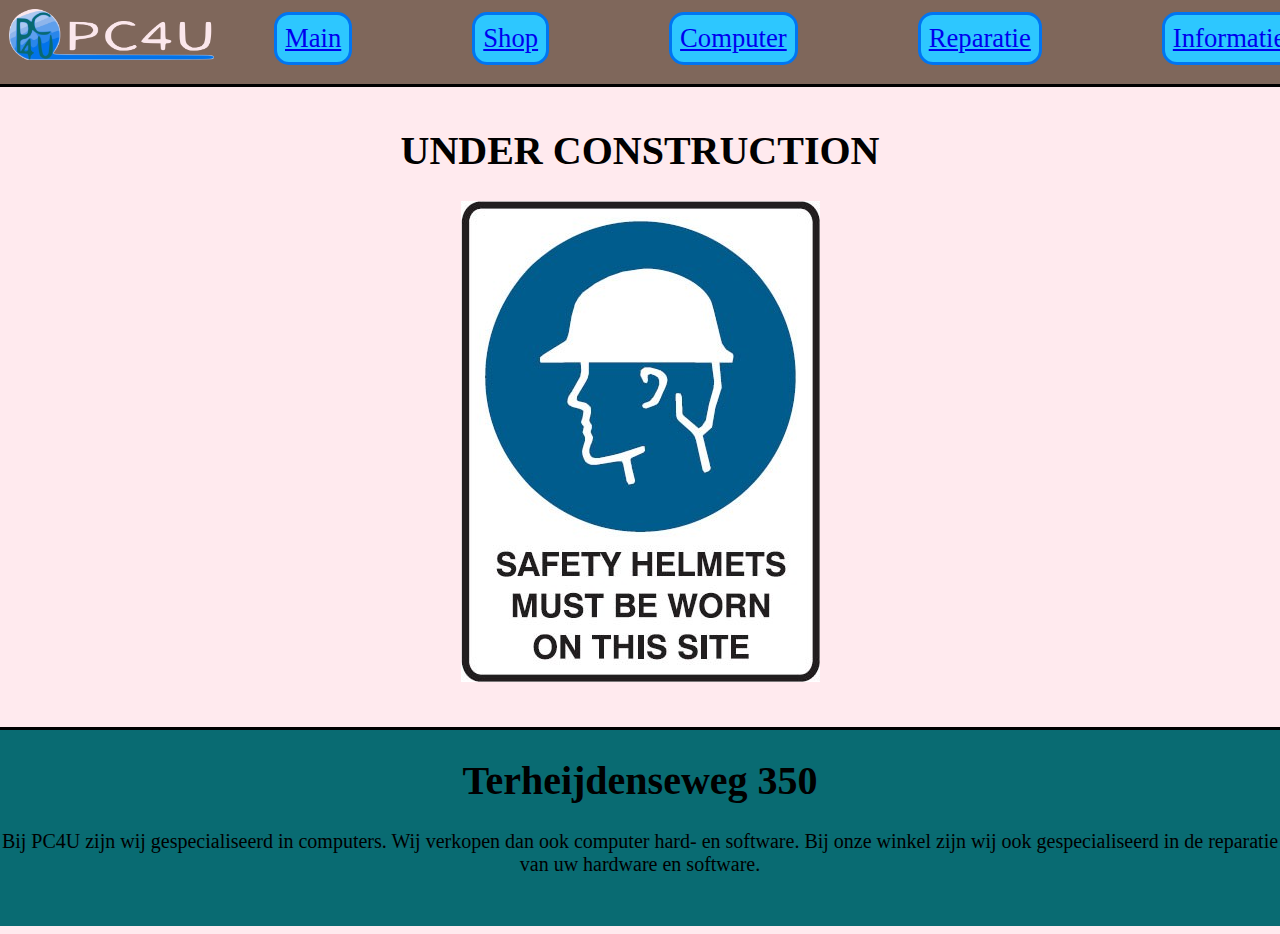
<file: index.html>
<!DOCTYPE html>
<html lang="en">
<head>
	<meta charset="UTF-8">
	<title>PC4U</title>
	<link rel="stylesheet" type=text/css href="stylesheet/style.css"> 
</head>
<body>
	<header>
	<div class="flex-container">
			<div><img src="images/PC4U_logo.png" height=51 width=205></div>
			<div class="flex-container-header">
				<div class="flex-items"><a href="main.html">Main</a></div>
				<div class="flex-items"><a href="shop.html">Shop</a></div>
				<div class="flex-items"><a href="computer.html">Computer</a></div>
				<div class="flex-items"><a href="reparatie.html">Reparatie</a></div>
				<div class="flex-items"><a href="informatie.html">Informatie</a></div>
			</div>
		</div>

	</header>
	<main>
		<h1>UNDER CONSTRUCTION</h1>
		<img src="images/hardhat.jpg" alt="Oeps!">

	</main>
	<footer>
     	<h1>Terheijdenseweg 350</h1>
     	<p>Bij PC4U zijn wij gespecialiseerd in computers. Wij verkopen dan ook computer hard- en software. Bij onze winkel zijn wij ook gespecialiseerd in de reparatie van uw hardware en software.</p>
	</footer>
	

</body>
</html>
</file>
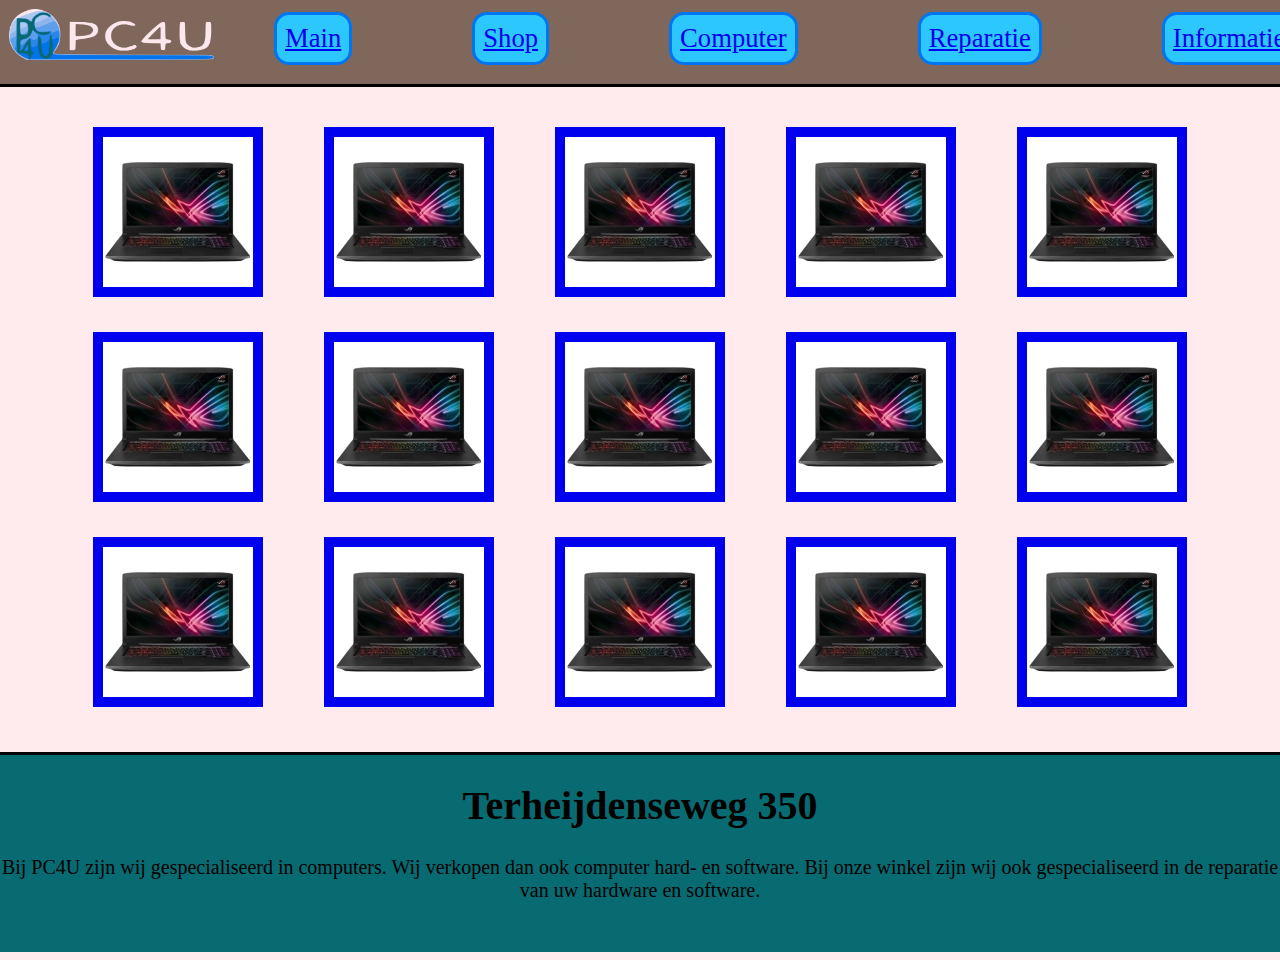
<file: computer.html>
<!DOCTYPE html>
<html lang="en">
<head>
	<meta charset="UTF-8">
	<title>PC4U</title>
	<link rel="stylesheet" type=text/css href="stylesheet/style-computer.css"> 
</head>
<body>
	<header>
		<div class="flex-container">
			<div><img src="images/PC4U_logo.png" height=51 width=205></div>
			<div class="flex-container-header">
				<div class="flex-items"><a href="main.html">Main</a></div>
				<div class="flex-items"><a href="shop.html">Shop</a></div>
				<div class="flex-items"><a href="computer.html">Computer</a></div>
				<div class="flex-items"><a href="reparatie.html">Reparatie</a></div>
				<div class="flex-items"><a href="informatie.html">Informatie</a></div>
			</div>
		</div>
	</header>
	<main>

		<div class="item-row">

			<a href="item.html">
				<img src="images/Laptop.jpg" width="150" height="150" border="10">
			</a>
			
			<a href="item.html">
				<img src="images/Laptop.jpg" width="150" height="150" border="10">
			</a>
			
			<a href="item.html">
				<img src="images/Laptop.jpg" width="150" height="150" border="10">
			</a>
			
			<a href="item.html">
				<img src="images/Laptop.jpg" width="150" height="150" border="10">
			</a>
			
			<a href="item.html">
				<img src="images/Laptop.jpg" width="150" height="150" border="10">
			</a>

		</div>
		
		<div class="item-row">

			<a href="item.html">
				<img src="images/Laptop.jpg" width="150" height="150" border="10">
			</a>

			<a href="item.html">
				<img src="images/Laptop.jpg" width="150" height="150" border="10">
			</a>
			
			<a href="item.html">
				<img src="images/Laptop.jpg" width="150" height="150" border="10">
			</a>
			
			<a href="item.html">
				<img src="images/Laptop.jpg" width="150" height="150" border="10">
			</a>
			
			<a href="item.html">
				<img src="images/Laptop.jpg" width="150" height="150" border="10">
			</a>

		</div>

		<div class="item-row">

			<a href="item.html">
				<img src="images/Laptop.jpg" width="150" height="150" border="10">
			</a>

			<a href="item.html">
				<img src="images/Laptop.jpg" width="150" height="150" border="10">
			</a>
			
			<a href="item.html">
				<img src="images/Laptop.jpg" width="150" height="150" border="10">
			</a>
			
			<a href="item.html">
				<img src="images/Laptop.jpg" width="150" height="150" border="10">
			</a>

			<a href="item.html">
				<img src="images/Laptop.jpg" width="150" height="150" border="10">
			</a>

		</div>

	</main>
	<footer>
     	<h1>Terheijdenseweg 350</h1>
     	<p>Bij PC4U zijn wij gespecialiseerd in computers. Wij verkopen dan ook computer hard- en software. Bij onze winkel zijn wij ook gespecialiseerd in de reparatie van uw hardware en software.</p>
	</footer>
	

</body>
</html>
</file>
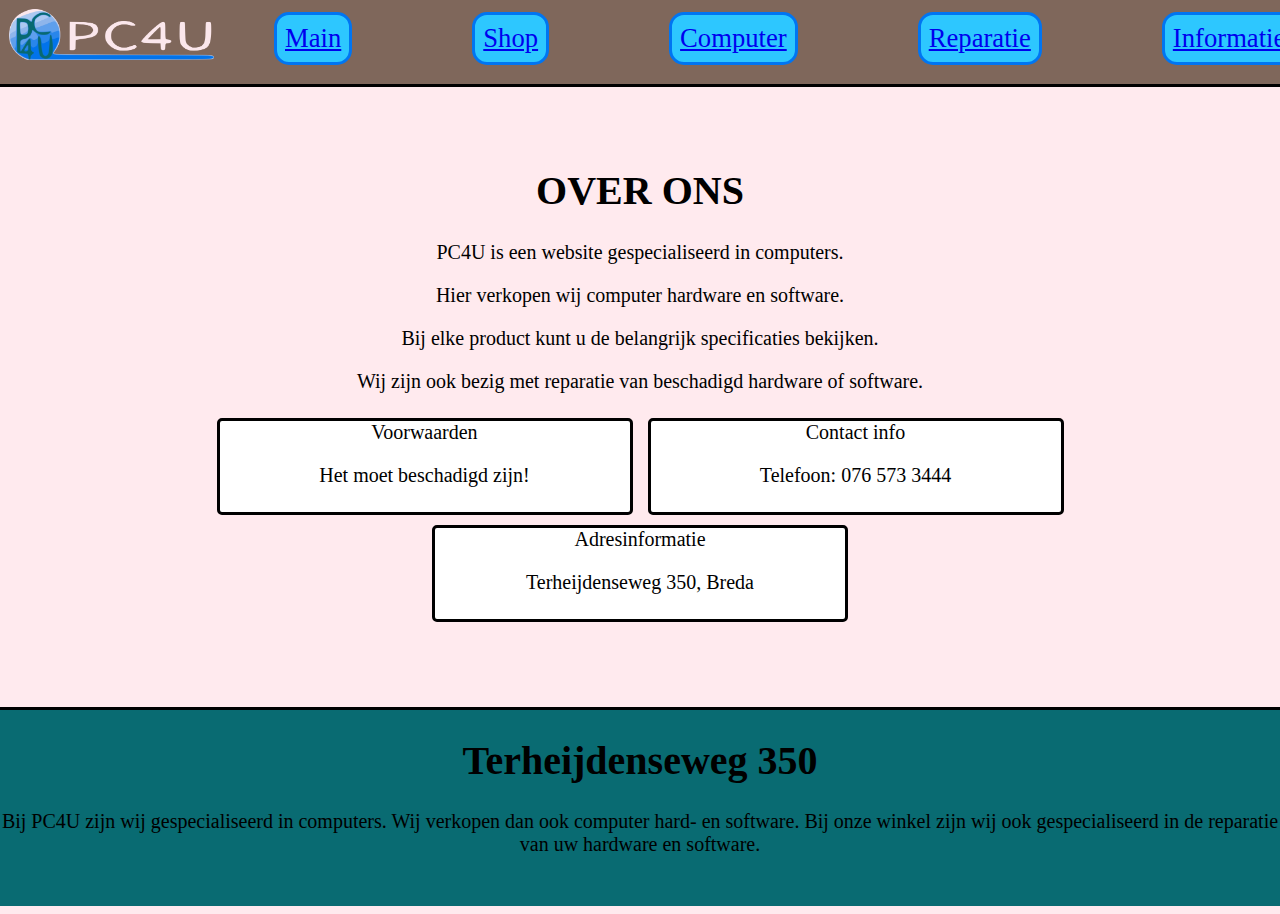
<file: informatie.html>
<!DOCTYPE html>
<html lang="en">
<head>
	<meta charset="UTF-8">
	<title>PC4U</title>
	<link rel="stylesheet" type=text/css href="stylesheet/style-informatie.css"> 
</head>

<body>

	<header>
		<div class="flex-container">
			<div><img src="images/PC4U_logo.png" height=51 width=205></div>
			<div class="flex-container-header">
				<div class="flex-items"><a href="main.html">Main</a></div>
				<div class="flex-items"><a href="shop.html">Shop</a></div>
				<div class="flex-items"><a href="computer.html">Computer</a></div>
				<div class="flex-items"><a href="reparatie.html">Reparatie</a></div>
				<div class="flex-items"><a href="informatie.html">Informatie</a></div>
			</div>
		</div>
	</header>
	
	<main>
		
		<h1>OVER ONS</h1>

		<p>PC4U is een website gespecialiseerd in computers.</p>
		<p>Hier verkopen wij computer hardware en software.</p>
		<p>Bij elke product kunt u de belangrijk specificaties bekijken.</p>
		<p>Wij zijn ook bezig met reparatie van beschadigd hardware of software.</p>

		<div class="title">Voorwaarden
		<p>Het moet beschadigd zijn!</p>
		</div>
		<div class="title">Contact info
		<p>Telefoon: 076 573 3444</p>
		</div>
		<div class="title">Adresinformatie
		<p>Terheijdenseweg 350, Breda</p>
		</div>
	</main>

	<footer>
		<h1>Terheijdenseweg 350</h1>
     	<p>Bij PC4U zijn wij gespecialiseerd in computers. Wij verkopen dan ook computer hard- en software. Bij onze winkel zijn wij ook gespecialiseerd in de reparatie van uw hardware en software.</p>
	</footer>

</body>
</html>
</file>
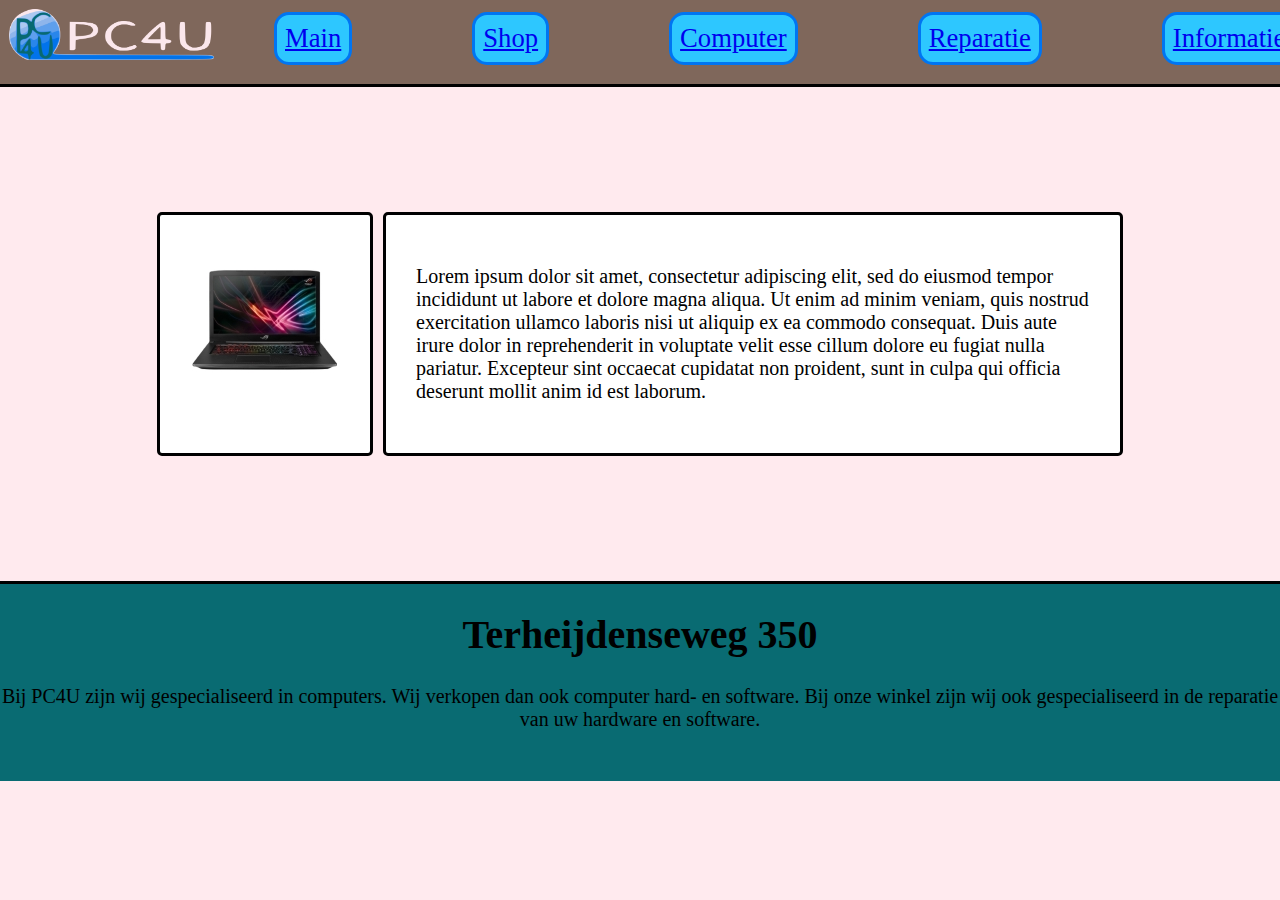
<file: item.html>
<!DOCTYPE html>
<html lang="en">
<head>
	<meta charset="UTF-8">
	<title>PC4U</title>
	<link rel="stylesheet" type=text/css href="stylesheet/style-item.css"> 
</head>
<body>
	<header>
	<div class="flex-container">
			<div><img src="images/PC4U_logo.png" height=51 width=205></div>
			<div class="flex-container-header">
				<div class="flex-items"><a href="main.html">Main</a></div>
				<div class="flex-items"><a href="shop.html">Shop</a></div>
				<div class="flex-items"><a href="computer.html">Computer</a></div>
				<div class="flex-items"><a href="reparatie.html">Reparatie</a></div>
				<div class="flex-items"><a href="informatie.html">Informatie</a></div>
			</div>
		</div>

	</header>
	<main>		
		<div class="item-flex-container">
			<div class="item-flex-item">
				<img src="images/Laptop.jpg">
			</div>
			<div class="item-flex-item">
				<p>Lorem ipsum dolor sit amet, consectetur adipiscing elit, sed do eiusmod tempor incididunt ut labore et dolore magna aliqua. Ut enim ad minim veniam, quis nostrud exercitation ullamco laboris nisi ut aliquip ex ea commodo consequat. Duis aute irure dolor in reprehenderit in voluptate velit esse cillum dolore eu fugiat nulla pariatur. Excepteur sint occaecat cupidatat non proident, sunt in culpa qui officia deserunt mollit anim id est laborum.</p>
			</div>
		</div>
		
	</main>
	<footer>
     	<h1>Terheijdenseweg 350</h1>
     	<p>Bij PC4U zijn wij gespecialiseerd in computers. Wij verkopen dan ook computer hard- en software. Bij onze winkel zijn wij ook gespecialiseerd in de reparatie van uw hardware en software.</p>
	</footer>
	

</body>
</html>
</file>
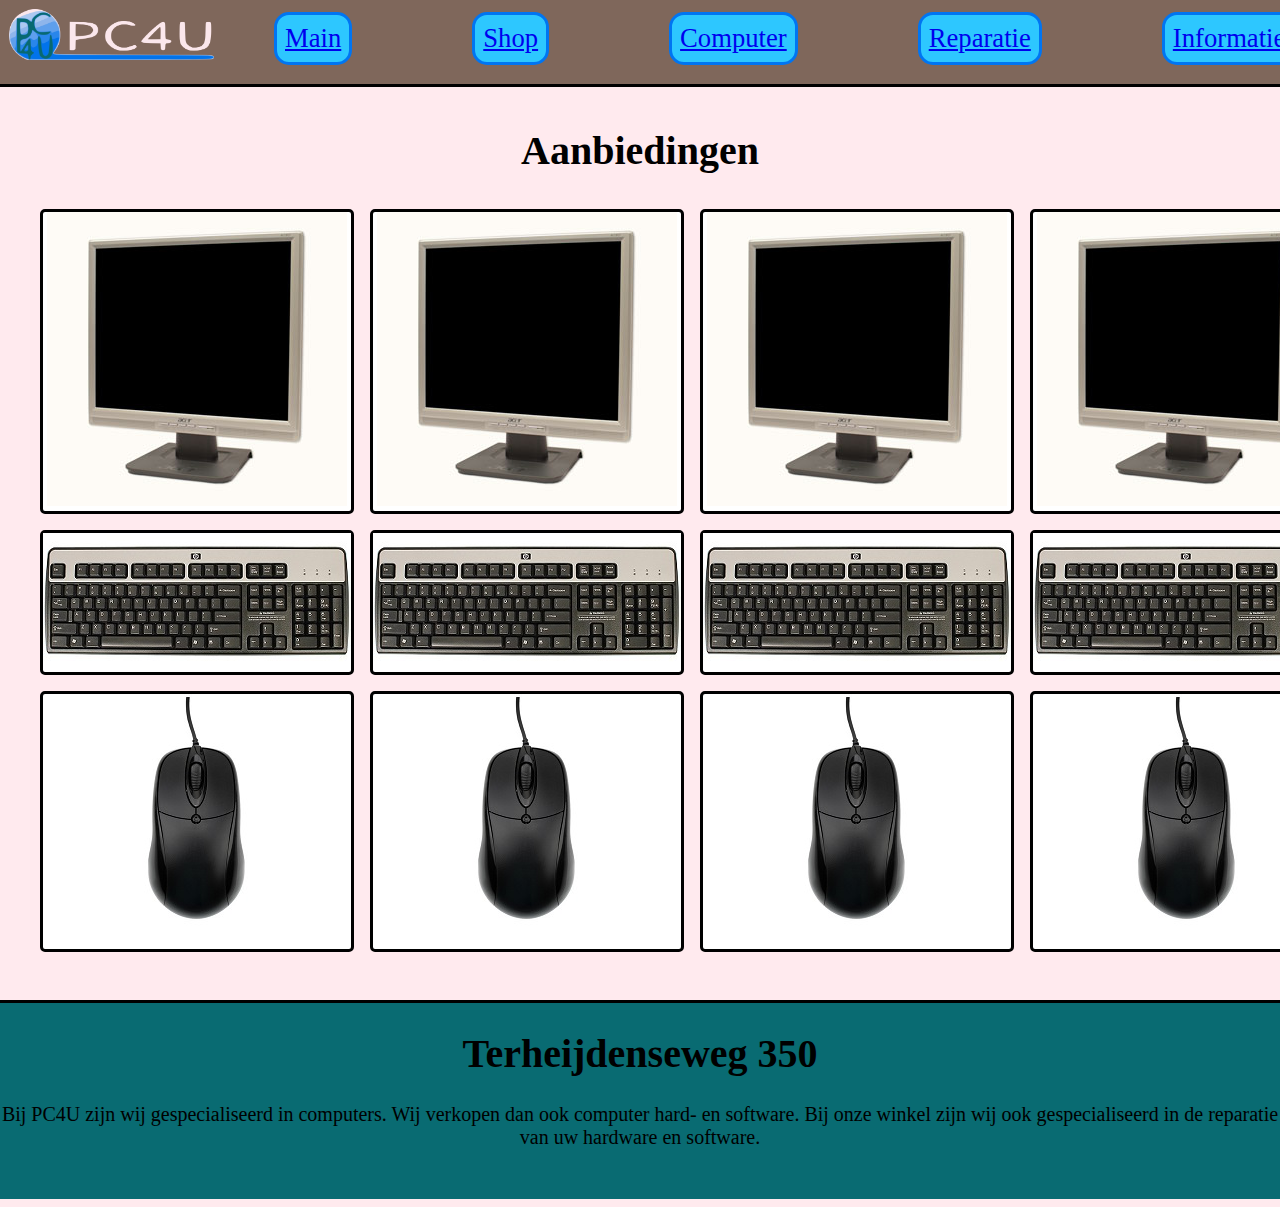
<file: main.html>
<!DOCTYPE html>
<html lang="en">
<head>
	<meta charset="UTF-8">
	<title>PC4U</title>
	<link rel="stylesheet" type=text/css href="stylesheet/style-main.css"> 
</head>
<body>
	<header>
		<div class="flex-container">
			<div><img src="images/PC4U_logo.png" height=51 width=205></div>
			<div class="flex-container-header">
				<div class="flex-items"><a href="main.html">Main</a></div>
				<div class="flex-items"><a href="shop.html">Shop</a></div>
				<div class="flex-items"><a href="computer.html">Computer</a></div>
				<div class="flex-items"><a href="reparatie.html">Reparatie</a></div>
				<div class="flex-items"><a href="informatie.html">Informatie</a></div>
			</div>
		</div>

	</header>
	<main>
		<h1>Aanbiedingen</h1>
			<div class="grid-container">
				<div class="grid-item-a"><a href="monitor.html"><img src="images/monitor.jpg"></a></div>
				<div class="grid-item-a"><a href="monitor.html"><img src="images/monitor.jpg"></a></div>
				<div class="grid-item-a"><a href="monitor.html"><img src="images/monitor.jpg"></a></div>
				<div class="grid-item-a"><a href="monitor.html"><img src="images/monitor.jpg"></a></div>
				<div class="grid-item-a"><a href="toetsenborden.html"><img src="images/keyboard.jpg"></a></div>
				<div class="grid-item-a"><a href="toetsenborden.html"><img src="images/keyboard.jpg"></a></div>
				<div class="grid-item-a"><a href="toetsenborden.html"><img src="images/keyboard.jpg"></a></div>
				<div class="grid-item-a"><a href="toetsenborden.html"><img src="images/keyboard.jpg"></a></div>
				<div class="grid-item-a"><a href="muizen.html"><img src="images/mouse.jpg"></a></div>
				<div class="grid-item-a"><a href="muizen.html"><img src="images/mouse.jpg"></a></div>
				<div class="grid-item-a"><a href="muizen.html"><img src="images/mouse.jpg"></a></div>
				<div class="grid-item-a"><a href="muizen.html"><img src="images/mouse.jpg"></a></div>
			</div>
	</main>
	<footer>
     	<h1>Terheijdenseweg 350</h1>
     	<p>Bij PC4U zijn wij gespecialiseerd in computers. Wij verkopen dan ook computer hard- en software. Bij onze winkel zijn wij ook gespecialiseerd in de reparatie van uw hardware en software.</p>
	</footer>
	

</body>
</html>
</file>
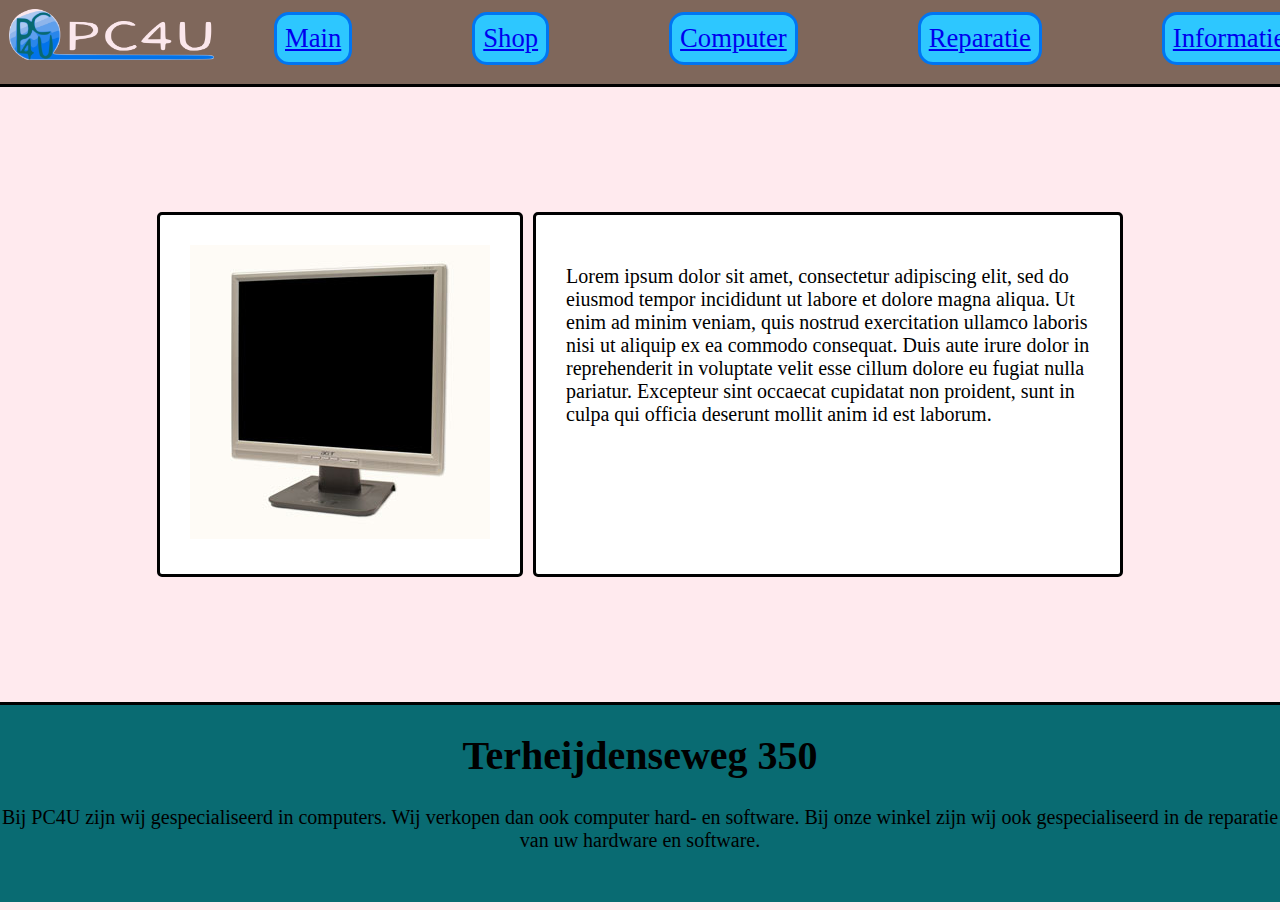
<file: monitor.html>
<!DOCTYPE html>
<html lang="en">
<head>
	<meta charset="UTF-8">
	<title>PC4U</title>
	<link rel="stylesheet" type=text/css href="stylesheet/style-monitor.css"> 
</head>
<body>
	<header>
		<div class="flex-container">
			<div><img src="images/PC4U_logo.png" height=51 width=205></div>
			<div class="flex-container-header">
				<div class="flex-items"><a href="main.html">Main</a></div>
				<div class="flex-items"><a href="shop.html">Shop</a></div>
				<div class="flex-items"><a href="computer.html">Computer</a></div>
				<div class="flex-items"><a href="reparatie.html">Reparatie</a></div>
				<div class="flex-items"><a href="informatie.html">Informatie</a></div>
			</div>
		</div>

	</header>
	<main>		
		<div class="monitor-flex-container">
			<div class="monitor-flex-item">
				<img src="images/monitor.jpg">
			</div>
			<div class="monitor-flex-item">
				<p>Lorem ipsum dolor sit amet, consectetur adipiscing elit, sed do eiusmod tempor incididunt ut labore et dolore magna aliqua. Ut enim ad minim veniam, quis nostrud exercitation ullamco laboris nisi ut aliquip ex ea commodo consequat. Duis aute irure dolor in reprehenderit in voluptate velit esse cillum dolore eu fugiat nulla pariatur. Excepteur sint occaecat cupidatat non proident, sunt in culpa qui officia deserunt mollit anim id est laborum.</p>
			</div>
		</div>
		
	</main>
	<footer>
     	<h1>Terheijdenseweg 350</h1>
     	<p>Bij PC4U zijn wij gespecialiseerd in computers. Wij verkopen dan ook computer hard- en software. Bij onze winkel zijn wij ook gespecialiseerd in de reparatie van uw hardware en software.</p>
	</footer>
	

</body>
</html>
</file>
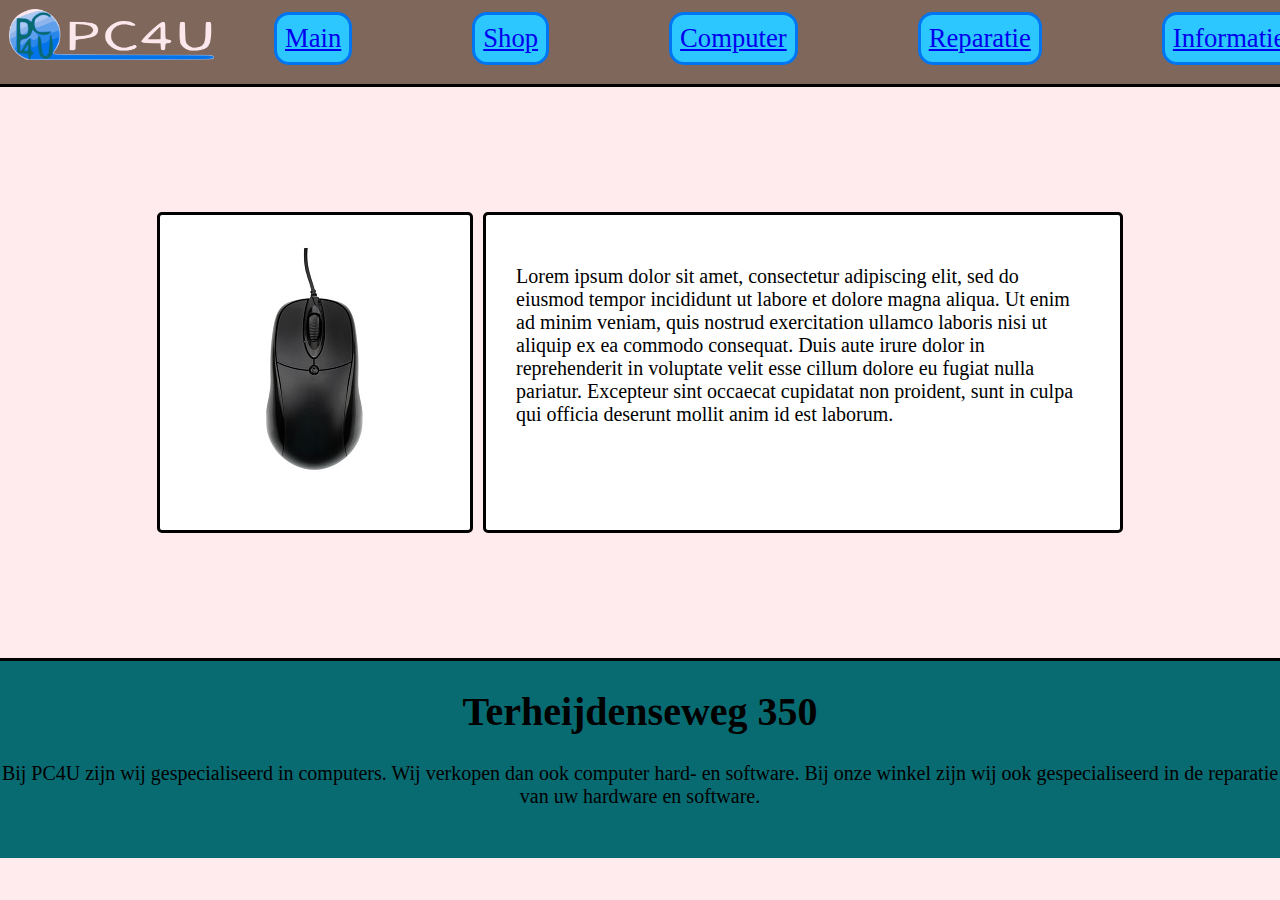
<file: muizen.html>
<!DOCTYPE html>
<html lang="en">
<head>
	<meta charset="UTF-8">
	<title>PC4U</title>
	<link rel="stylesheet" type=text/css href="stylesheet/style-muizen.css"> 
</head>
<body>
	<header>
		<div class="flex-container">
			<div><img src="images/PC4U_logo.png" height=51 width=205></div>
			<div class="flex-container-header">
				<div class="flex-items"><a href="main.html">Main</a></div>
				<div class="flex-items"><a href="shop.html">Shop</a></div>
				<div class="flex-items"><a href="computer.html">Computer</a></div>
				<div class="flex-items"><a href="reparatie.html">Reparatie</a></div>
				<div class="flex-items"><a href="informatie.html">Informatie</a></div>
			</div>
		</div>

	</header>
	<main>		
		<div class="muizen-flex-container">
			<div class="muizen-flex-item">
				<img src="images/mouse.jpg">
			</div>
			<div class="muizen-flex-item">
				<p>Lorem ipsum dolor sit amet, consectetur adipiscing elit, sed do eiusmod tempor incididunt ut labore et dolore magna aliqua. Ut enim ad minim veniam, quis nostrud exercitation ullamco laboris nisi ut aliquip ex ea commodo consequat. Duis aute irure dolor in reprehenderit in voluptate velit esse cillum dolore eu fugiat nulla pariatur. Excepteur sint occaecat cupidatat non proident, sunt in culpa qui officia deserunt mollit anim id est laborum.</p>
			</div>
		</div>
		
	</main>
	<footer>
     	<h1>Terheijdenseweg 350</h1>
     	<p>Bij PC4U zijn wij gespecialiseerd in computers. Wij verkopen dan ook computer hard- en software. Bij onze winkel zijn wij ook gespecialiseerd in de reparatie van uw hardware en software.</p>
	</footer>
	

</body>
</html>
</file>
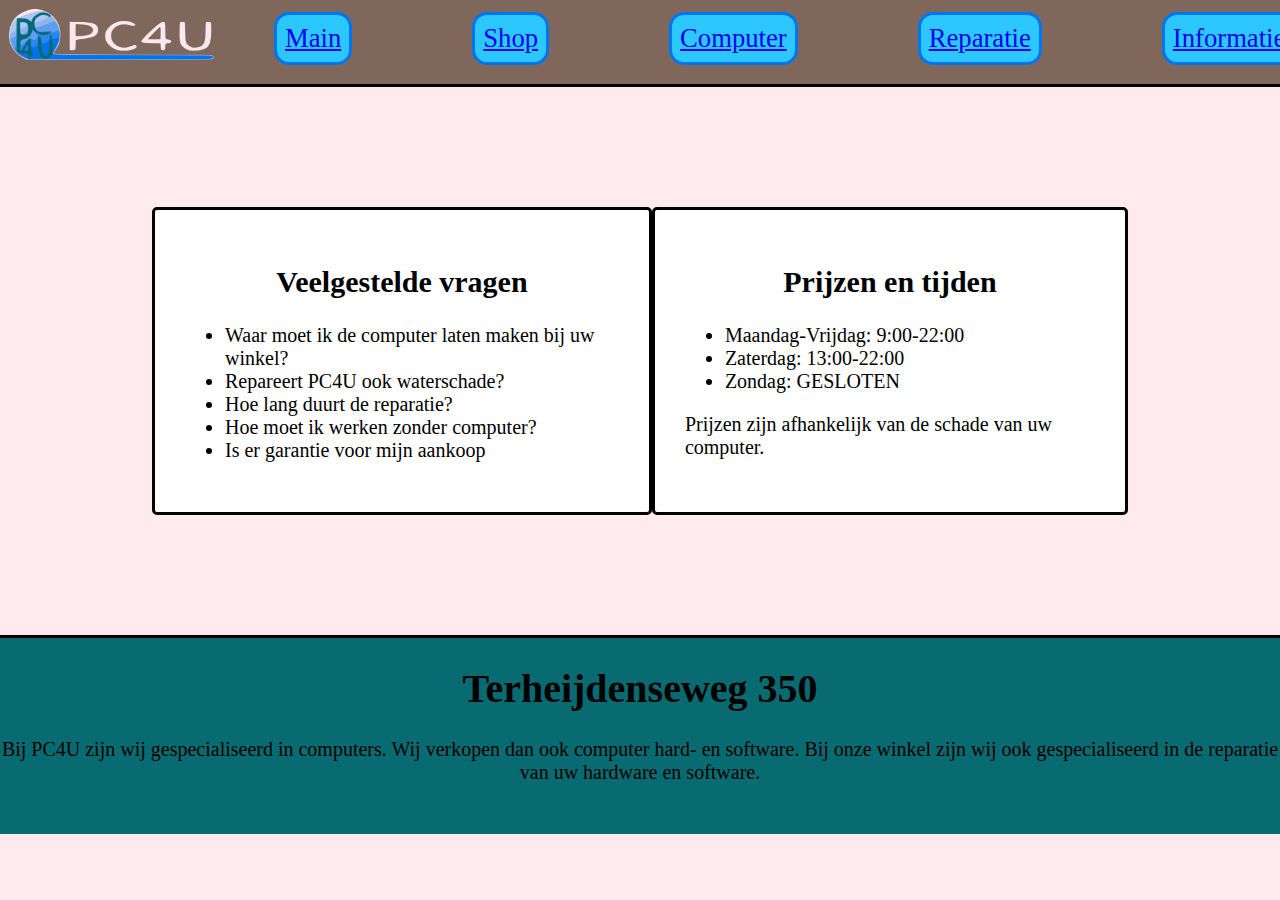
<file: reparatie.html>
<!DOCTYPE html>
<html lang="en">
<head>
	<meta charset="UTF-8">
	<title>PC4U</title>
	<link rel="stylesheet" type=text/css href="stylesheet/style-reparatie.css"> 
</head>
<body>
	<header>
		<div class="flex-container">
			<div><img src="images/PC4U_logo.png" height=51 width=205></div>
			<div class="flex-container-header">
				<div class="flex-items"><a href="main.html">Main</a></div>
				<div class="flex-items"><a href="shop.html">Shop</a></div>
				<div class="flex-items"><a href="computer.html">Computer</a></div>
				<div class="flex-items"><a href="reparatie.html">Reparatie</a></div>
				<div class="flex-items"><a href="informatie.html">Informatie</a></div>
			</div>
		</div>

	</header>
	<main>		
		<div class="reparatie-flex-container">
			<div class="reparatie-flex-item">
				<h2> Veelgestelde vragen</h2>
					<ul>
						<li>Waar moet ik de computer laten maken bij uw winkel?</li>
						<li>Repareert PC4U ook waterschade?</li>
						<li>Hoe lang duurt de reparatie?</li>
						<li>Hoe moet ik werken zonder computer?</li>
						<li>Is er garantie voor mijn aankoop</li>
					</ul>
			</div>
			<div class="reparatie-flex-item">
				<h2>Prijzen en tijden</h2>
					<ul>
						<li>Maandag-Vrijdag: 9:00-22:00</li>
						<li>Zaterdag: 13:00-22:00</li>
						<li>Zondag: GESLOTEN</li>
					</ul>
					<p>Prijzen zijn afhankelijk van de schade van uw computer.</p>
			</div>
		</div>
		
	</main>
	<footer>
     	<h1>Terheijdenseweg 350</h1>
     	<p>Bij PC4U zijn wij gespecialiseerd in computers. Wij verkopen dan ook computer hard- en software. Bij onze winkel zijn wij ook gespecialiseerd in de reparatie van uw hardware en software.</p>
	</footer>
	

</body>
</html>
</file>
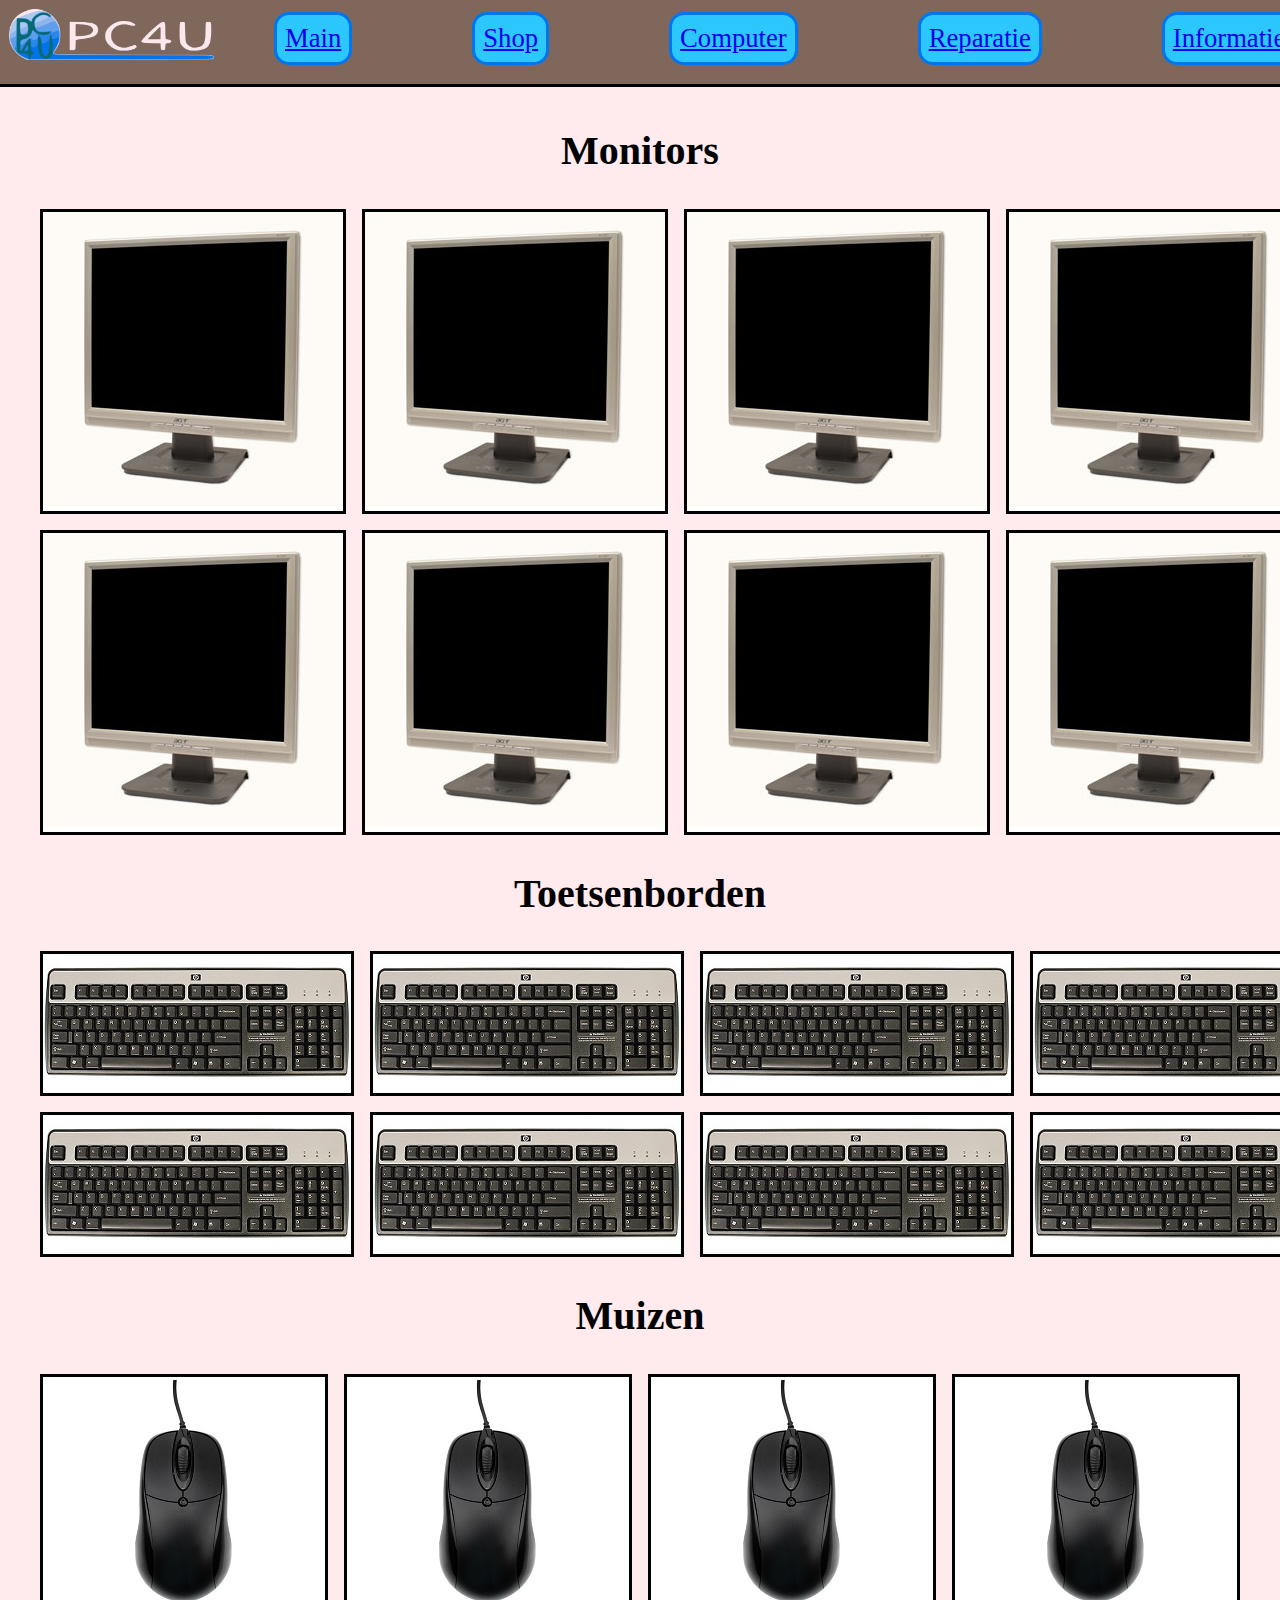
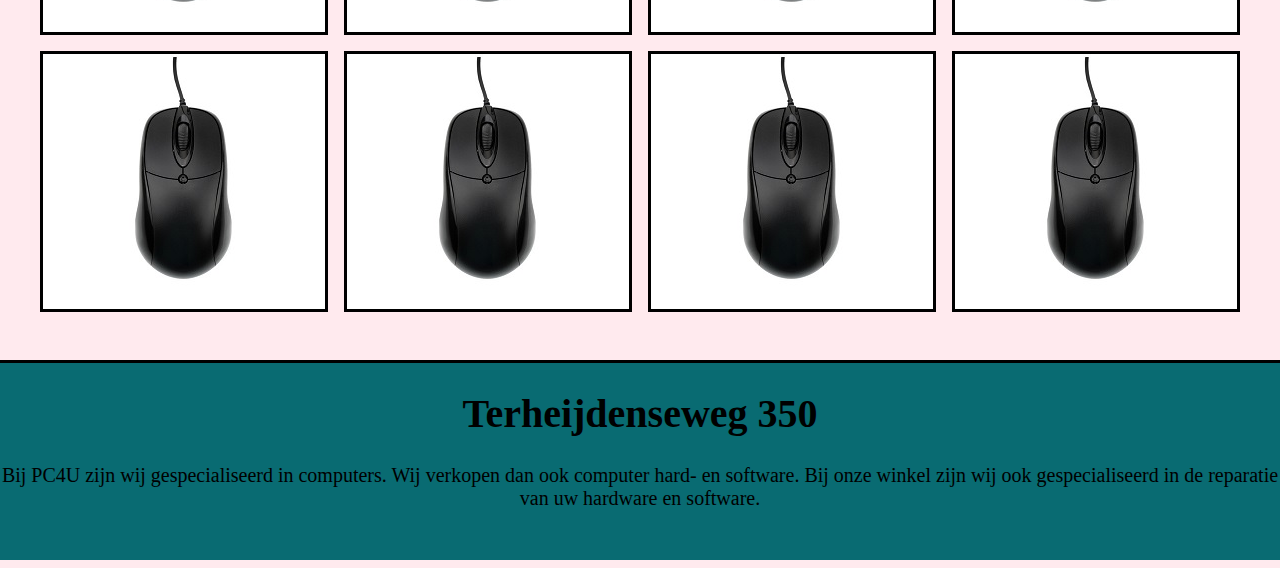
<file: shop.html>
<!DOCTYPE html>
<html lang="en">
<head>
	<meta charset="UTF-8">
	<title>PC4U</title>
	<link rel="stylesheet" type=text/css href="stylesheet/style-shop.css"> 
</head>
<body>
	<header>
		<div class="flex-container">
			<div><img src="images/PC4U_logo.png" height=51 width=205></div>
			<div class="flex-container-header">
				<div class="flex-items"><a href="main.html">Main</a></div>
				<div class="flex-items"><a href="shop.html">Shop</a></div>
				<div class="flex-items"><a href="computer.html">Computer</a></div>
				<div class="flex-items"><a href="reparatie.html">Reparatie</a></div>
				<div class="flex-items"><a href="informatie.html">Informatie</a></div>
			</div>
		</div>

	</header>
	<main>
		<h1>Monitors</h1>
			<div class="grid-container">
				<div class="grid-item-a"><a href="monitor.html"><img src="images/monitor.jpg"></a></div>
				<div class="grid-item-b"><a href="monitor.html"><img src="images/monitor.jpg"></a></div>
				<div class="grid-item-c"><a href="monitor.html"><img src="images/monitor.jpg"></a></div>
				<div class="grid-item-d"><a href="monitor.html"><img src="images/monitor.jpg"></a></div>
				<div class="grid-item-e"><a href="monitor.html"><img src="images/monitor.jpg"></a></div>
				<div class="grid-item-f"><a href="monitor.html"><img src="images/monitor.jpg"></a></div>
				<div class="grid-item-g"><a href="monitor.html"><img src="images/monitor.jpg"></a></div>
				<div class="grid-item-h"><a href="monitor.html"><img src="images/monitor.jpg"></a></div>
			</div>
		<h1>Toetsenborden</h1>
			<div class="grid-container">
				<div class="grid-item-a"><a href="toetsenborden.html"><img src="images/keyboard.jpg"></a></div>
				<div class="grid-item-b"><a href="toetsenborden.html"><img src="images/keyboard.jpg"></a></div>
				<div class="grid-item-c"><a href="toetsenborden.html"><img src="images/keyboard.jpg"></a></div>
				<div class="grid-item-d"><a href="toetsenborden.html"><img src="images/keyboard.jpg"></a></div>
				<div class="grid-item-e"><a href="toetsenborden.html"><img src="images/keyboard.jpg"></a></div>
				<div class="grid-item-f"><a href="toetsenborden.html"><img src="images/keyboard.jpg"></a></div>
				<div class="grid-item-g"><a href="toetsenborden.html"><img src="images/keyboard.jpg"></a></div>
				<div class="grid-item-h"><a href="toetsenborden.html"><img src="images/keyboard.jpg"></a></div>
			</div>
		<h1>Muizen</h1>
			<div class="grid-container">
				<div class="grid-item-a"><a href="muizen.html"><img src="images/mouse.jpg"></a></div>
				<div class="grid-item-b"><a href="muizen.html"><img src="images/mouse.jpg"></a></div>
				<div class="grid-item-c"><a href="muizen.html"><img src="images/mouse.jpg"></a></div>
				<div class="grid-item-d"><a href="muizen.html"><img src="images/mouse.jpg"></a></div>
				<div class="grid-item-e"><a href="muizen.html"><img src="images/mouse.jpg"></a></div>
				<div class="grid-item-f"><a href="muizen.html"><img src="images/mouse.jpg"></a></div>
				<div class="grid-item-g"><a href="muizen.html"><img src="images/mouse.jpg"></a></div>
				<div class="grid-item-h"><a href="muizen.html"><img src="images/mouse.jpg"></a></div>
			</div>
	</main>
	<footer>
     	<h1>Terheijdenseweg 350</h1>
     	<p>Bij PC4U zijn wij gespecialiseerd in computers. Wij verkopen dan ook computer hard- en software. Bij onze winkel zijn wij ook gespecialiseerd in de reparatie van uw hardware en software.</p>
	</footer>
	

</body>
</html>
</file>
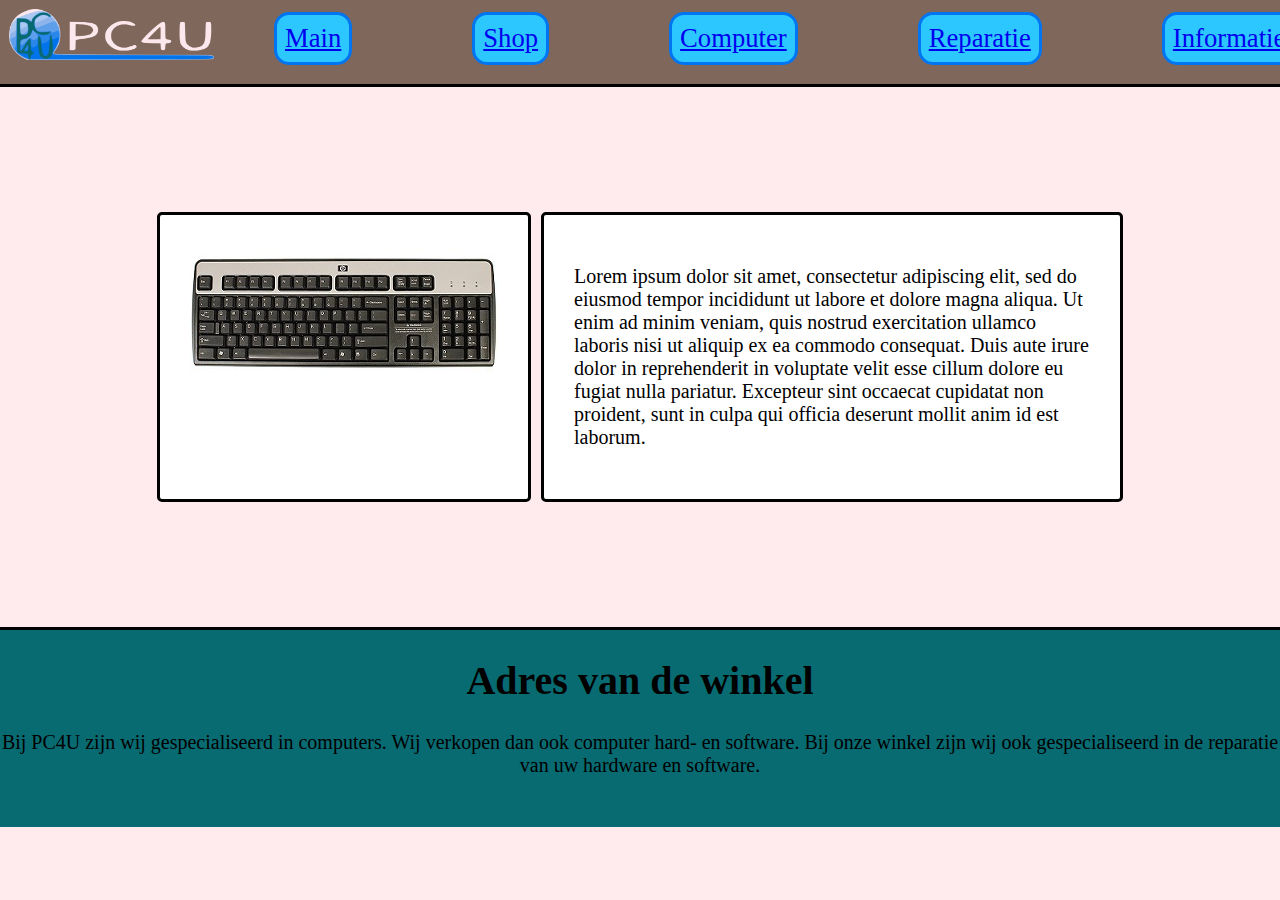
<file: toetsenbord.html>
<!DOCTYPE html>
<html lang="en">
<head>
	<meta charset="UTF-8">
	<title>PC4U</title>
	<link rel="stylesheet" type=text/css href="stylesheet/style-toetsenbord.css"> 
</head>
<body>
	<header>
		<div class="flex-container">
			<div><img src="images/PC4U_logo.png" height=51 width=205></div>
			<div class="flex-container-header">
				<div class="flex-items"><a href="main.html">Main</a></div>
				<div class="flex-items"><a href="shop.html">Shop</a></div>
				<div class="flex-items"><a href="computer.html">Computer</a></div>
				<div class="flex-items"><a href="reparatie.html">Reparatie</a></div>
				<div class="flex-items"><a href="informatie.html">Informatie</a></div>
			</div>
		</div>

	</header>
	<main>		
		<div class="keyboard-flex-container">
			<div class="keyboard-flex-item">
				<img src="images/keyboard.jpg">
			</div>
			<div class="keyboard-flex-item">
				<p>Lorem ipsum dolor sit amet, consectetur adipiscing elit, sed do eiusmod tempor incididunt ut labore et dolore magna aliqua. Ut enim ad minim veniam, quis nostrud exercitation ullamco laboris nisi ut aliquip ex ea commodo consequat. Duis aute irure dolor in reprehenderit in voluptate velit esse cillum dolore eu fugiat nulla pariatur. Excepteur sint occaecat cupidatat non proident, sunt in culpa qui officia deserunt mollit anim id est laborum.</p>
			</div>
		</div>
		
	</main>
	<footer>
     	<h1>Adres van de winkel</h1>
     	<p>Bij PC4U zijn wij gespecialiseerd in computers. Wij verkopen dan ook computer hard- en software. Bij onze winkel zijn wij ook gespecialiseerd in de reparatie van uw hardware en software.</p>
	</footer>
	

</body>
</html>
</file>
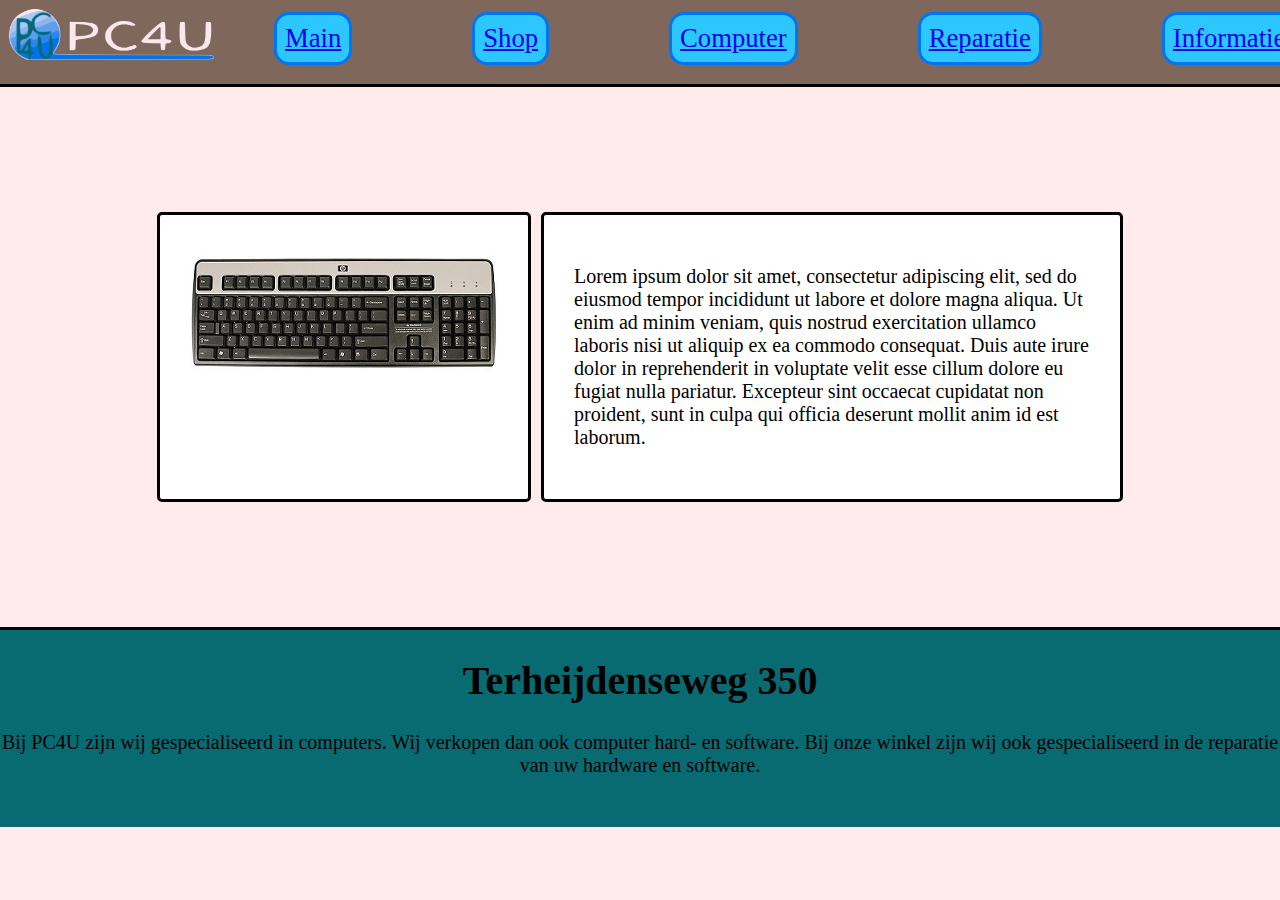
<file: toetsenborden.html>
<!DOCTYPE html>
<html lang="en">
<head>
	<meta charset="UTF-8">
	<title>PC4U</title>
	<link rel="stylesheet" type=text/css href="stylesheet/style-toetsenbord.css"> 
</head>
<body>
	<header>
		<div class="flex-container">
			<div><img src="images/PC4U_logo.png" height=51 width=205></div>
			<div class="flex-container-header">
				<div class="flex-items"><a href="main.html">Main</a></div>
				<div class="flex-items"><a href="shop.html">Shop</a></div>
				<div class="flex-items"><a href="computer.html">Computer</a></div>
				<div class="flex-items"><a href="reparatie.html">Reparatie</a></div>
				<div class="flex-items"><a href="informatie.html">Informatie</a></div>
			</div>
		</div>

	</header>
	<main>		
		<div class="keyboard-flex-container">
			<div class="keyboard-flex-item">
				<img src="images/keyboard.jpg">
			</div>
			<div class="keyboard-flex-item">
				<p>Lorem ipsum dolor sit amet, consectetur adipiscing elit, sed do eiusmod tempor incididunt ut labore et dolore magna aliqua. Ut enim ad minim veniam, quis nostrud exercitation ullamco laboris nisi ut aliquip ex ea commodo consequat. Duis aute irure dolor in reprehenderit in voluptate velit esse cillum dolore eu fugiat nulla pariatur. Excepteur sint occaecat cupidatat non proident, sunt in culpa qui officia deserunt mollit anim id est laborum.</p>
			</div>
		</div>
		
	</main>
	<footer>
     	<h1>Terheijdenseweg 350</h1>
     	<p>Bij PC4U zijn wij gespecialiseerd in computers. Wij verkopen dan ook computer hard- en software. Bij onze winkel zijn wij ook gespecialiseerd in de reparatie van uw hardware en software.</p>
	</footer>
	

</body>
</html>
</file>
<file: stylesheet/style.css>
body{
	font-family: Calibri;
	font-size: 15pt;
	margin: -8px;
	background: #ffeaee;
}
header{
	background: #7f675b;
	padding: 5px;
	border-bottom-style: solid;	
}
main{
	text-align: center;
	margin: 40px;
}
.flex-container{
	display: flex;
	flex-direction: row;
	justify-content: space-between;
	align-items: center;
	font-size: 20pt;
	margin: 12px;
}
.flex-container-header{
	display: flex;
}
.flex-items{
	margin-right: 60px;
	margin-left: 60px;
	background: #2dc7ff;
	border-style: solid;
	border-color: #0075f2;
	border-radius: 15px;
	padding: 8px;
    transition: 0.5s;
}
.flex-items:hover{
	padding-left: 16px;
	padding-right: 16px;
	margin-left: 52px;
	margin-right: 52px;
	background: #0075f2;
}
footer{
	background: #096b72;
	text-align: center;
	border-top-style: solid;
	padding-bottom: 30px;
}
</file>
<file: stylesheet/style-computer.css>
body{
	font-family: Calibri;
	font-size: 15pt;
	margin: -8px;
	background: #ffeaee;
}
header{
	background: #7f675b;
	padding: 5px;
	border-bottom-style: solid;
}
main{
	text-align: center;
	margin: 40px;
	border-color: black;
}
.flex-container{
	display: flex;
	flex-direction: row;
	justify-content: space-between;
	align-items: center;
	font-size: 20pt;
	margin: 12px;
}
.flex-container-header{
	display: flex;
}
.flex-items{
	margin-right: 60px;
	margin-left: 60px;
	background: #2dc7ff;
	border-style: solid;
	border-color: #0075f2;
	border-radius: 15px;
	padding: 8px;
    transition: 0.5s;
}
.flex-items:hover{
	padding-left: 16px;
	padding-right: 16px;
	margin-left: 52px;
	margin-right: 52px;
	background: #0075f2;
}

.item-row {
  	display: flex;
  	justify-content: space-around;
  	margin: 30px;
}

footer{
	background: #096b72;
	text-align: center;
	border-top-style: solid;
	padding-bottom: 30px;
}
</file>
<file: stylesheet/style-informatie.css>
body{
	font-family: Calibri;
	font-size: 15pt;
	margin: -8px;
	background: #ffeaee;
}
header{
	background: #7f675b;
	padding: 5px;
	border-bottom-style: solid;
}
main{
	text-align: center;
	margin: 80px;
}

.title{
    display: inline-block; 
    background: #FFFFFF;
    width:400px; 
    border:3px solid; 
    border-radius: 5px;
    vertical-align:top
	padding-top: 5px;
	padding-left: 5px;
	padding-right: 5px;
	padding-bottom: 5px;
    margin: 5px;
}
.flex-container{
	display: flex;
	flex-direction: row;
	justify-content: space-between;
	align-items: center;
	font-size: 20pt;
	margin: 12px;
}
.flex-container-header{
	display: flex;
}
.flex-items{
	margin-right: 60px;
	margin-left: 60px;
	background: #2dc7ff;
	border-style: solid;
	border-color: #0075f2;
	border-radius: 15px;
	padding: 8px;
    transition: 0.5s;
}
.flex-items:hover{
	padding-left: 16px;
	padding-right: 16px;
	margin-left: 52px;
	margin-right: 52px;
	background: #0075f2;
}
footer{
	background: #096b72;
	text-align: center;
	border-top-style: solid;
	padding-bottom: 30px;
}
</file>
<file: stylesheet/style-item.css>
body{
	font-family: Calibri;
	font-size: 15pt;
	margin: -8px;
	background: #ffeaee;
}
header{
	background: #7f675b;
	padding: 5px;
	border-bottom-style: solid;
}
main{
	margin: 40px;
}

h2{
	text-align: center;
}

.flex-container{
	display: flex;
	flex-direction: row;
	justify-content: space-between;
	align-items: center;
	font-size: 20pt;
	margin: 12px;
}
.flex-container-header{
	display: flex;
}
.flex-items{
	margin-right: 60px;
	margin-left: 60px;
	background: #2dc7ff;
	border-style: solid;
	border-color: #0075f2;
	border-radius: 15px;
	padding: 8px;
    transition: 0.5s;
}
.flex-items:hover{
	padding-left: 16px;
	padding-right: 16px;
	margin-left: 52px;
	margin-right: 52px;
	background: #0075f2;
}
.item-flex-container{
	display: flex;
	flex-direction: row;
	justify-content: space-between;
	margin: 120px;
} 
.item-flex-item{
	background: #FFFFFF;
	border-style: solid;
	border-radius: 5px;
	padding: 30px;
	margin: 5px;
}
footer{
	background: #096b72;
	text-align: center;
	border-top-style: solid;
	padding-bottom: 30px;
</file>
<file: stylesheet/style-main.css>
body{
	font-family: Calibri;
	font-size: 15pt;
	margin: -8px;
	background: #ffeaee;
}
header{
	background: #7f675b;
	padding: 5px;
	border-bottom-style: solid;
}
main{
	text-align: center;
	margin: 40px;
}
.flex-container{
	display: flex;
	flex-direction: row;
	justify-content: space-between;
	align-items: center;
	font-size: 20pt;
	margin: 12px;
}
.flex-container-header{
	display: flex;
}
.flex-container-header{
	display: flex;
}
.flex-items{
	margin-right: 60px;
	margin-left: 60px;
	background: #2dc7ff;
	border-style: solid;
	border-color: #0075f2;
	border-radius: 15px;
	padding: 8px;
    transition: 0.5s;
}
.flex-items:hover{
	padding-left: 16px;
	padding-right: 16px;
	margin-left: 52px;
	margin-right: 52px;
	background: #0075f2;
}
.grid-container{
	display: grid;
	grid-template-areas: 
	'a b c d'
	'e f g h'
}
.grid-item-a, .grid-item-b, .grid-item-c, .grid-item-d, .grid-item-e, .grid-item-f, .grid-item-g, .grid-item-h{
	border: solid;
	border-radius: 5px;
	margin: 8px;
	background: #FFFFFF;
	transition: 0.5s;
}
footer{
	background: #096b72;
	text-align: center;
	border-top-style: solid;
	padding-bottom: 30px;
}
</file>
<file: stylesheet/style-monitor.css>
body{
	font-family: Calibri;
	font-size: 15pt;
	margin: -8px;
	background: #ffeaee;
}
header{
	background: #7f675b;
	padding: 5px;
	border-bottom-style: solid;
}
main{
	margin: 40px;
}

h2{
	text-align: center;
}

.flex-container{
	display: flex;
	flex-direction: row;
	justify-content: space-between;
	align-items: center;
	font-size: 20pt;
	margin: 12px;
}
.flex-container-header{
	display: flex;
}
.flex-items{
	margin-right: 60px;
	margin-left: 60px;
	background: #2dc7ff;
	border-style: solid;
	border-color: #0075f2;
	border-radius: 15px;
	padding: 8px;
    transition: 0.5s;
}
.flex-items:hover{
	padding-left: 16px;
	padding-right: 16px;
	margin-left: 52px;
	margin-right: 52px;
	background: #0075f2;
}
.monitor-flex-container{
	display: flex;
	flex-direction: row;
	justify-content: space-between;
	margin: 120px;
} 
.monitor-flex-item{
	background: #FFFFFF;
	border-style: solid;
	border-radius: 5px;
	padding: 30px;
	margin: 5px;
}
footer{
	background: #096b72;
	text-align: center;
	border-top-style: solid;
	padding-bottom: 30px;
</file>
<file: stylesheet/style-muizen.css>
body{
	font-family: Calibri;
	font-size: 15pt;
	margin: -8px;
	background: #ffeaee;
}
header{
	background: #7f675b;
	padding: 5px;
	border-bottom-style: solid;
}
main{
	margin: 40px;
}

h2{
	text-align: center;
}

.flex-container{
	display: flex;
	flex-direction: row;
	justify-content: space-between;
	align-items: center;
	font-size: 20pt;
	margin: 12px;
}
.flex-container-header{
	display: flex;
}
.flex-items{
	margin-right: 60px;
	margin-left: 60px;
	background: #2dc7ff;
	border-style: solid;
	border-color: #0075f2;
	border-radius: 15px;
	padding: 8px;
    transition: 0.5s;
}
.flex-items:hover{
	padding-left: 16px;
	padding-right: 16px;
	margin-left: 52px;
	margin-right: 52px;
	background: #0075f2;
}
.muizen-flex-container{
	display: flex;
	flex-direction: row;
	justify-content: space-between;
	margin: 120px;
} 
.muizen-flex-item{
	background: #FFFFFF;
	border-style: solid;
	border-radius: 5px;
	padding: 30px;
	margin: 5px;
}
footer{
	background: #096b72;
	text-align: center;
	border-top-style: solid;
	padding-bottom: 30px;
</file>
<file: stylesheet/style-reparatie.css>
body{
	font-family: Calibri;
	font-size: 15pt;
	margin: -8px;
	background: #ffeaee;
}
header{
	background: #7f675b;
	padding: 5px;
	border-bottom-style: solid;
}
main{
	margin: 40px;
}

h2{
	text-align: center;
}

.flex-container{
	display: flex;
	flex-direction: row;
	justify-content: space-between;
	align-items: center;
	font-size: 20pt;
	margin: 12px;
}
.flex-container-header{
	display: flex;
}
.flex-items{
	margin-right: 60px;
	margin-left: 60px;
	background: #2dc7ff;
	border-style: solid;
	border-color: #0075f2;
	border-radius: 15px;
	padding: 8px;
    transition: 0.5s;
}
.flex-items:hover{
	padding-left: 16px;
	padding-right: 16px;
	margin-left: 52px;
	margin-right: 52px;
	background: #0075f2;
}
.reparatie-flex-container{
	display: flex;
	flex-direction: row;
	justify-content: space-between;
	margin: 120px;
} 
.reparatie-flex-item{
	background: #FFFFFF;
	border-style: solid;
	border-radius: 5px;
	padding: 30px;
}
footer{
	background: #096b72;
	text-align: center;
	border-top-style: solid;
	padding-bottom: 30px;
</file>
<file: stylesheet/style-shop.css>
body{
	font-family: Calibri;
	font-size: 15pt;
	margin: -8px;
	background: #ffeaee;
}
header{
	background: #7f675b;
	padding: 5px;
	border-bottom-style: solid;
}
main{
	text-align: center;
	margin: 40px;
}
.flex-container{
	display: flex;
	flex-direction: row;
	justify-content: space-between;
	align-items: center;
	font-size: 20pt;
	margin: 12px;
}
.flex-container-header{
	display: flex;
}
.flex-items{
	margin-right: 60px;
	margin-left: 60px;
	background: #2dc7ff;
	border-style: solid;
	border-color: #0075f2;
	border-radius: 15px;
	padding: 8px;
    transition: 0.5s;
}
.flex-items:hover{
	padding-left: 16px;
	padding-right: 16px;
	margin-left: 52px;
	margin-right: 52px;
	background: #0075f2;
}
.grid-container{
	display: grid;
	grid-template-areas: 
	'a b c d'
	'e f g h'
}
.grid-item-a, .grid-item-b, .grid-item-c, .grid-item-d, .grid-item-e, .grid-item-f, .grid-item-g, .grid-item-h{
	border: solid;
	margin: 8px;
	background: #FFFFFF;
	transition: 0.5s;
}
footer{
	background: #096b72;
	text-align: center;
	border-top-style: solid;
	padding-bottom: 30px;
}
</file>
<file: stylesheet/style-toetsenbord.css>
body{
	font-family: Calibri;
	font-size: 15pt;
	margin: -8px;
	background: #ffeaee;
}
header{
	background: #7f675b;
	padding: 5px;
	border-bottom-style: solid;
}
main{
	margin: 40px;
}

h2{
	text-align: center;
}

.flex-container{
	display: flex;
	flex-direction: row;
	justify-content: space-between;
	align-items: center;
	font-size: 20pt;
	margin: 12px;
}
.flex-container-header{
	display: flex;
}
.flex-items{
	margin-right: 60px;
	margin-left: 60px;
	background: #2dc7ff;
	border-style: solid;
	border-color: #0075f2;
	border-radius: 15px;
	padding: 8px;
    transition: 0.5s;
}
.flex-items:hover{
	padding-left: 16px;
	padding-right: 16px;
	margin-left: 52px;
	margin-right: 52px;
	background: #0075f2;
}
.keyboard-flex-container{
	display: flex;
	flex-direction: row;
	justify-content: space-between;
	margin: 120px;
} 
.keyboard-flex-item{
	background: #FFFFFF;
	border-style: solid;
	border-radius: 5px;
	padding: 30px;
	margin: 5px;
}
footer{
	background: #096b72;
	text-align: center;
	border-top-style: solid;
	padding-bottom: 30px;
</file>
